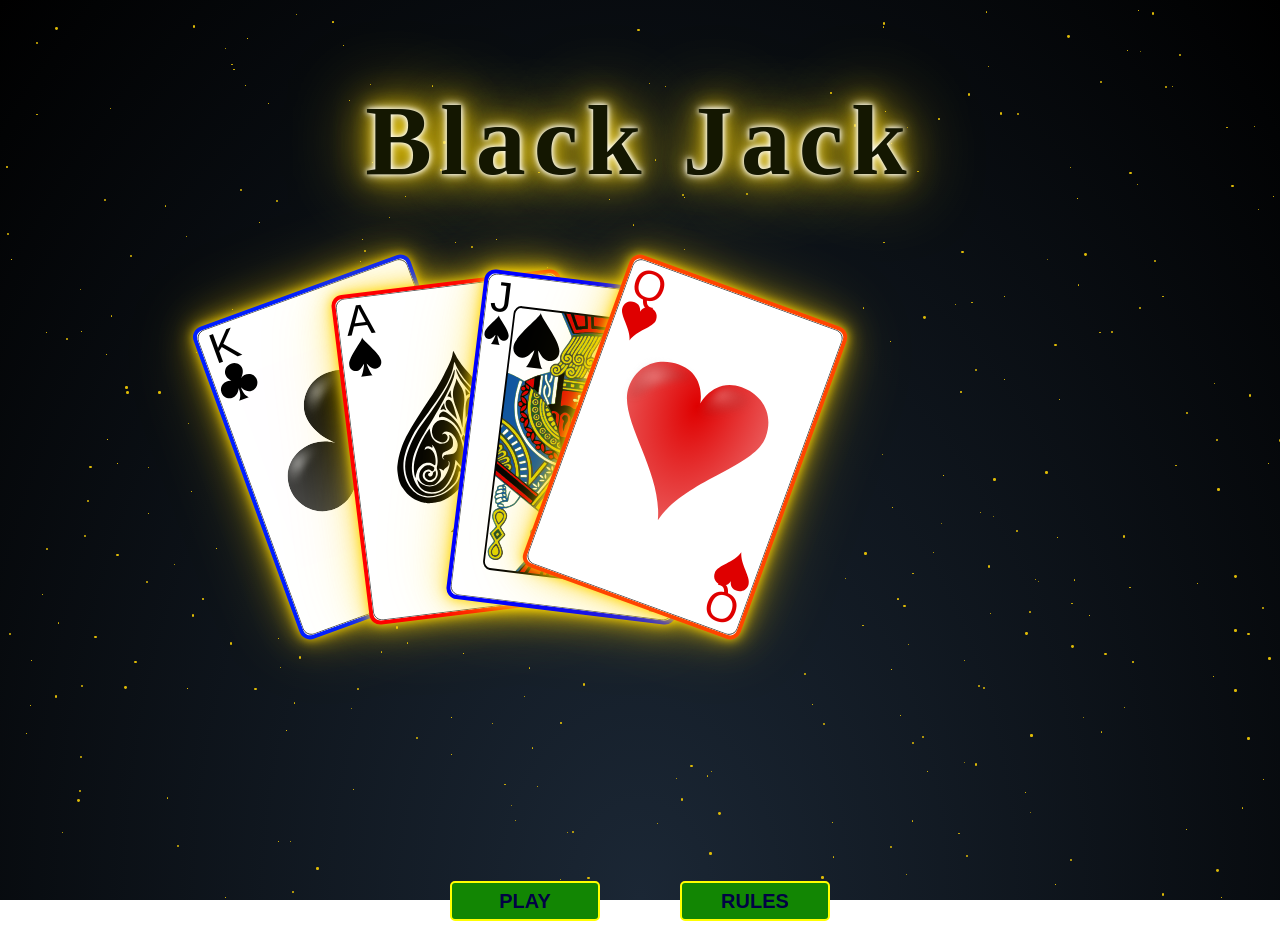
<file: index.html>
<!DOCTYPE html>
<html lang="en">

<head>
    <meta charset="UTF-8">
    <meta http-equiv="X-UA-Compatible" content="IE=edge">
    <meta name="viewport" content="width=device-width, initial-scale=1.0">
    <title>Black Jack</title>
    <link rel="stylesheet" href="./front.css">
</head>

<body>
    <div id="stars-bg" class="stars-bg"></div>
    <section>
        <h1 class="cover-title">Black Jack</h1>
        <div class="pics">
            <img class="fan-card" src="SVG-cards-1.3/king_of_clubs.svg" alt="king">
            <img class="fan-card" src="SVG-cards-1.3/ace_of_spades.svg" alt="ace">
            <img class="fan-card" src="SVG-cards-1.3/jack_of_spades2.svg" alt="jack">
            <img class="fan-card" src="SVG-cards-1.3/queen_of_hearts.svg" alt="queen">
        </div>
        <div class="center-buttons">
        <a href="./black-jack.html"><button class="button" popovertarget="mypopover" type="button">PLAY</button></a>
        <a href="#"><button class="button2" type="button">RULES</button></a>
        <!-- <div popover id="mypopover"></div> -->
        </div>
    </section>
    <script src="./front.js"></script>
</body>

</html>
</file>
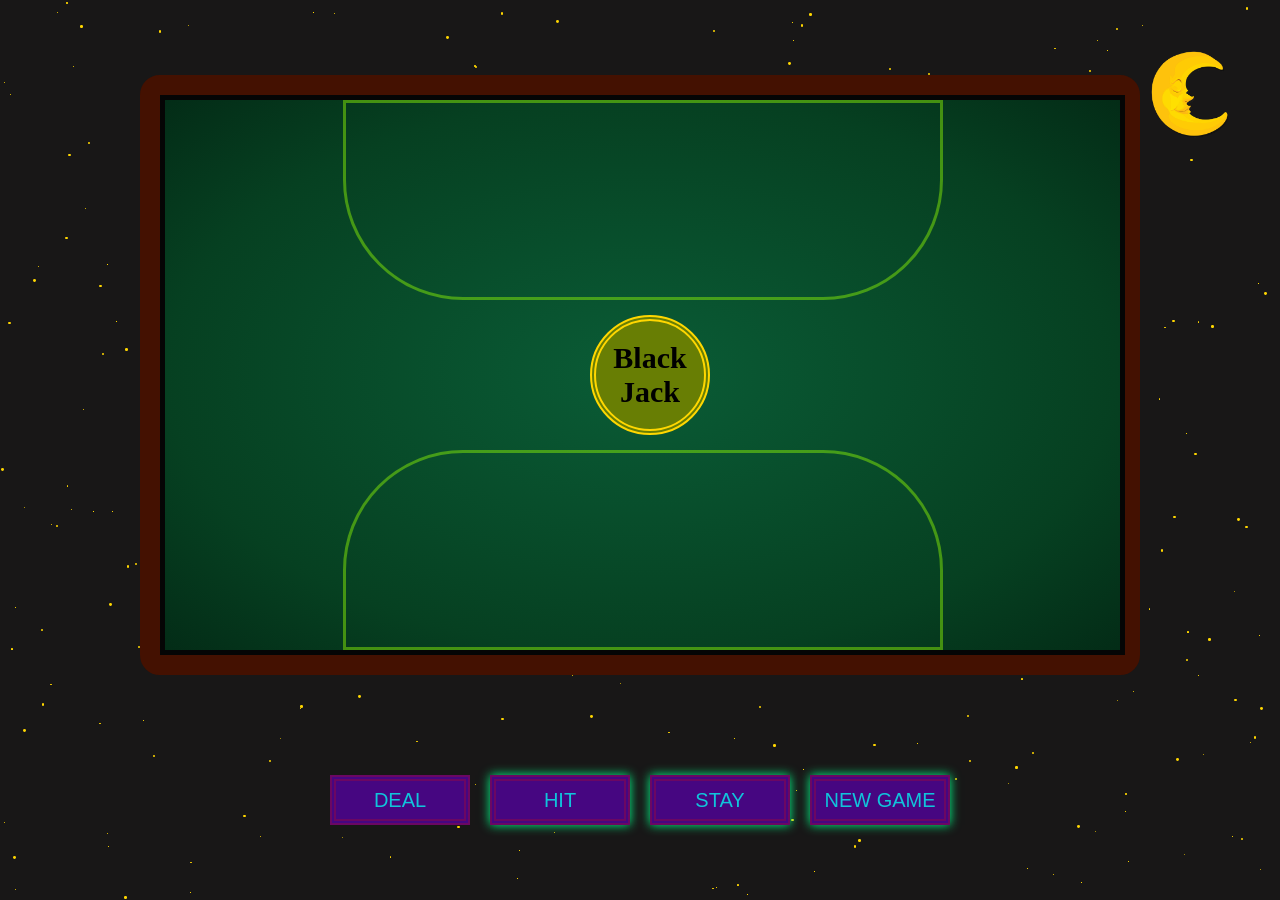
<file: black-jack.html>
<!DOCTYPE html>
<html lang="en">

<head>
    <meta charset="UTF-8">
    <meta http-equiv="X-UA-Compatible" content="IE=edge">
    <meta name="viewport" content="width=device-width, initial-scale=1.0">
    <title>Black Jack</title>
    <link rel="stylesheet" href="black.css">
</head>

<body>
    <div id="stars-bg" class="stars-bg"></div>

    <div class="moon">
       <img class="moon-svg" src="SVG-cards-1.3/moon1319.png" alt="moon">
    </div>
    <div class="sun">
        <img class="sun-svg" src="SVG-cards-1.3/sun59569.png" alt="sun">
    </div>
    <section id="table" class="table">
        <div class="border">
            <div class="flex-area">
                <div id="dealer-area" class="dealer-area">
                </div>
                <div class="center">
                    <h1 id="title">Black Jack</h1>
                </div>
                <div id="player-area" class="player-area">
                </div>
            </div>
        </div>
        <!-- this is to flip my cards -->
        <div class="scene">
            <div class="card">
                <div class="card_face"></div>
                <!-- <div class="card_back my-design"></div> -->
            </div>
        </div>
    </section>
    <!-- flip my card ends-->
    <div>
    </div>
    <!-- div-2 -->
    <div class="btn-container">
        <div class="dealer">
            <div class="player">
                <div>
                </div>
                <div class="player-btn">
                    <div class="dealer-btn">
                    </div>
                    <button id="deal" class="btn" type="button">DEAL</button>
                    <button id="hit" class="btn2" type="button">HIT</button>
                    <button id="stay" class="btn2" type="button">STAY</button>
                    <a href="front.html">
                        <button id="stay" class="btn2" type="button">NEW GAME</button>
                    </a>
                </div>
            </div>
            <div>

            </div>
        </div>
    </div>
    <script src="blackjack.js"></script>
</body>

</html>
</file>
<file: front.css>
.center-buttons {
   display: flex;
    justify-content: center;
    align-items: center;
    margin-top: 400px;
    gap: 5em;

}

.button {
 
    border: 2px solid yellow;
    border-radius: 5px;
    background-color: rgb(18, 134, 3);
    color: rgb(2, 2, 68);
    width: 150px;
    height: 40px;
    font-size: 20px;
    font-weight: 550;

}
.button2 {
  
    border: 2px solid yellow;
    border-radius: 5px;
    background-color: rgb(18, 134, 3);
    color: rgb(2, 2, 68);
    width: 150px;
    height: 40px;
    font-size: 20px;
    font-weight: 550;
}

.cover-title {
    font-size: 100px;
    text-align: center;
}
.cover-title {
  font-weight: 900;
  color: #141701;
  text-align: center;
  letter-spacing: 8px;
  /* The glow */
  text-shadow: 
    0 0 5px #fff,
    0 0 10px #fff,
    0 0 20px #ffd700, 
    0 0 40px #ffd700,
    0 0 80px #ffd700;
  
  /* The pulsing animation */
  animation: glow 2s ease-in-out infinite alternate;
}

@keyframes glow {
  0%, 18%, 22%, 25%, 53%, 57%, 100% {
    text-shadow: 
      0 0 5px #fff,
      0 0 10px #fff,
      0 0 20px #ffd700,
      0 0 40px #ffd700;
  }
  20%, 24%, 55% {
    text-shadow: none; /* flicker off */
  }
}


.pics {
 position: relative; /* anchor point */
  width: 650px;       /* wide enough for left: 370px + card width */
  height: 200px;
  margin: 0 auto; 
}

.fan-card:nth-child(1) {
     transform: rotate(15deg);
    border: 4px solid rgb(0, 30, 255);
    border-radius: 11px;
    z-index: 1;
    position: absolute;
    left: 40px;
  background: #fff; /* or your card face */
  
  /* The breathing glow */
  box-shadow: 
    0 0 10px rgba(255, 215, 0, 0.8),
    0 0 20px rgba(255, 215, 0, 0.6),
    0 0 40px rgba(255, 215, 0, 0.4),
    0 0 80px rgba(255, 215, 0, 0.2);
  
  animation: cardPulse 2.5s ease-in-out infinite;
}

.fan-card:nth-child(2) {
    border: 4px solid red;
    border-radius: 11px;
    z-index: 2;
    position: absolute;
    left: 150px;
  background: #fff; /* or your card face */
  
  /* The breathing glow */
  box-shadow: 
    0 0 10px rgba(255, 215, 0, 0.8),
    0 0 20px rgba(255, 215, 0, 0.6),
    0 0 40px rgba(255, 215, 0, 0.4),
    0 0 80px rgba(255, 215, 0, 0.2);
  
  animation: cardPulse 2.5s ease-in-out infinite;
}


.fan-card:nth-child(3) {
     transform: rotate(15deg);
    border: 4px solid blue;
    border-radius: 11px;
    z-index: 3;
    position: absolute;
    left: 265px;
  background: #fff; /* or your card face */
  
  /* The breathing glow */
  box-shadow: 
    0 0 10px rgba(255, 215, 0, 0.8),
    0 0 20px rgba(255, 215, 0, 0.6),
    0 0 40px rgba(255, 215, 0, 0.4),
    0 0 80px rgba(255, 215, 0, 0.2);
  
  animation: cardPulse 2.5s ease-in-out infinite;
}

.fan-card:nth-child(4) {
     transform: rotate(-15deg);
    border: 4px solid orangered;
    border-radius: 11px;
    z-index: 4;
    position: absolute;
    left: 370px;
  background: #fff; /* or your card face */
  
  /* The breathing glow */
  box-shadow: 
    0 0 10px rgba(255, 215, 0, 0.8),
    0 0 20px rgba(255, 215, 0, 0.6),
    0 0 40px rgba(255, 215, 0, 0.4),
    0 0 80px rgba(255, 215, 0, 0.2);
  
  animation: cardPulse 2.5s ease-in-out infinite;
}


/* Keep your fan rotations but add the variable */
.fan-card:nth-child(1) { --r: -20deg; }
.fan-card:nth-child(2) { --r: -7deg; }
.fan-card:nth-child(3) { --r: 7deg; }
.fan-card:nth-child(4) { --r: 20deg; }

.fan-card:nth-child(1) { transform: translateX(-50%) rotate(-20deg); }
.fan-card:nth-child(2) { transform: translateX(-50%) rotate(-7deg); }
.fan-card:nth-child(3) { transform: translateX(-50%) rotate(7deg); }
.fan-card:nth-child(4) { transform: translateX(-50%) rotate(20deg); }

.fan-card:nth-child(1) { animation-delay: 0s; }
.fan-card:nth-child(2) { animation-delay: 0.3s; }
.fan-card:nth-child(3) { animation-delay: 0.6s; }
.fan-card:nth-child(4) { animation-delay: 0.9s; }

@keyframes cardPulse {
  0%, 100% {
    box-shadow: 
      0 0 10px rgba(255, 215, 0, 0.8),
      0 0 20px rgba(255, 215, 0, 0.6),
      0 0 40px rgba(255, 215, 0, 0.4),
      0 0 80px rgba(255, 215, 0, 0.2);
    transform: translateX(-50%) rotate(var(--r)) scale(1);
  }
  50% {
    box-shadow: 
      0 0 20px rgba(255, 215, 0, 1),
      0 0 40px rgba(255, 215, 0, 0.8),
      0 0 60px rgba(255, 215, 0, 0.6),
      0 0 100px rgba(255, 215, 0, 0.3);
    transform: translateX(-50%) rotate(var(--r)) scale(1.02); /* tiny grow */
  }
}

@keyframes cardPulse {
  0%, 100% {
    box-shadow: /* your glow values */;
    transform: translateX(-50%) translateY(0) rotate(var(--r)) scale(1);
  }
  50% {
    box-shadow: /* your brighter glow values */;
    transform: translateX(-50%) translateY(-6px) rotate(var(--r)) scale(1.02);
  }
}


   
.stars-bg {
  position: fixed;
  top: 0;
  left: 0;
  width: 100%;
  height: 100%;
  z-index: -1;
  background: radial-gradient(ellipse at bottom, #1b2735 0%, #000000 100%);
  overflow: hidden;
}

.star {
  position: absolute;
  background: rgb(222, 186, 6);
  border-radius: 50%;
  animation: twinkle 1s infinite alternate;
}

@keyframes twinkle {
  0% { opacity: 0.2; transform: scale(0.8); }
  100% { opacity: 1; transform: scale(1.2); }
}
</file>
<file: black.css>
* {
    /* padding: 0; */
    /* margin: 0; */
    /* max-width: 100%; */
    box-sizing: border-box;
}

:root {
    --table-clr: rgb(2, 77, 10, 0.801);
    --border-clr: rgb(68, 17, 1);
    /* --bg-clr: rgb(1, 112, 216); */
    --deal-area-crl: rgba(146, 255, 3, 0.445);
    --bg-btn-clr: rgb(49, 49, 202);
    --btn-clr: rgb(17, 196, 219);
    --sb-clr: rgb(196, 207, 45);
    --border-bk-clr: rgb(5, 5, 5);
}

.dark-theme {
    --table-clr: rgb(44, 0, 73);
    --border-clr: rgb(15, 0, 83);
    /* --bg-clr: rgb(2, 0, 103); */
    --deal-area-crl: rgba(255, 255, 255, 0.445);
    --bg-btn-clr: rgb(19, 121, 45);
    --btn-clr: rgb(24, 85, 0);
    --sb-clr: rgb(45, 134, 207);
    --border-bk-clr: rgb(213, 216, 9);
    cursor: pointer;
}


body {

    height: 100vh;
    margin: 0;
    display: flex;
    flex-direction: column;
    justify-content: center;
    align-items: center;
}

/* STARST SECTION */
.stars-bg {
  position: fixed;
  inset: 0;
  pointer-events: none;
  z-index: 0;
  background-color: rgb(24, 23, 23);
}

.star {
  position: absolute;
  background: #ffd700;
  border-radius: 50%;
  animation: starPulse infinite alternate;
}

@keyframes starPulse {
  0% { opacity: 0.2; transform: scale(0.8); }
  100% { opacity: 1; transform: scale(1.2); }
}

.moon{
  position: fixed;
  top: 20px;
  right: 20px;
  z-index: 2; /* above stars and table */
  cursor: pointer;
}

.sun-svg {
  position: fixed;
  top: 40px;
  right: 40px;
  z-index: 2; /* above stars and table */
  cursor: pointer;
}

.table {
  position: relative;
  z-index: 1; /* above stars, below moon */
  margin: 60px auto 40px;
  width: 90%;
  max-width: 1000px;
}

body.light-mode .moon-svg {
  fill: #FFA500; /* sun color */
}
.sun-svg {
    width: 100px;
}
.moon-svg {
    width: 80px;
}
body.light-mode .stars-bg {
  background: url('SVG-cards-1.3/city.jpg');
  background-color:aqua;
  background-size: cover;
}

body.light-mode .star {
  display: none; /* hide stars in day mode */
}



/* .moon, .sun {
  position: fixed;
  top: 20px;
  right: 20px;
  z-index: 2;
  cursor: pointer;
} */

/* Night mode = show moon, hide sun */
.sun { display: none; }
.moon { display: block; }

/* Day mode = hide moon, show sun */
body.light-mode .moon { display: none; }
body.light-mode .sun { display: block; }


/* Game content sits above stars */
 .table, .title, .cards, header {
  position: relative;
  z-index: 1;
} 

    
     .moon-svg {
        fill: rgb(255, 225, 33);
        font-size: 60px;
        margin: 30px;
} 

.table {
    position: relative;
    margin: 0 auto;
    background-color: var(--table-clr);
    height: 600px;
    max-width: 1000px;
    width: 95%;
    border-radius: 20px;
    border: 20px solid var(--border-clr);
    text-align: center;
}

.border {
    border: 5px solid var(--border-bk-clr);
    height: 560px;
    width: 965px;
}

.dealer-area {
    display: flex;
    justify-content: center;
    align-items: center;
    gap: 2em;
    margin: auto;
    width: 600px;
    height: 200px;
    border: 3px solid var(--deal-area-crl);
    border-bottom-left-radius: 120px;
    border-bottom-right-radius: 120px;

}

.player-area {
    display: flex;
    justify-content: center;
    align-items: center;
    gap: 2em;
    margin: auto;
    width: 600px;
    height: 200px;
    border: 3px solid var(--deal-area-crl);
    border-top-left-radius: 120px;
    border-top-right-radius: 120px;
    position: relative;
    left: 0px;
    top: 150px;
}



/* this section is for my flipper */
.scene {
    width: 100px;
    height: 150px;
    perspective: 600px;
}

.card {
    width: 100%;
    height: 100%;
    position: relative;
    transition: transform 0.3s;
    transform-style: preserve-3d;
}

.card_face {
    position: absolute;
    height: 100%;
    backface-visibility: hidden;
}

.flipped {
    transform: rotateY(180deg);
}

/* end of my flipper */
.my-design {
    transform: rotateY(180deg);
    width: 100%;
    background-image: url("SVG-cards-1.3/card-back10118728.jpg");
    background-repeat: no-repeat;
    background-size: 105%;
    color: rgb(82, 64, 199);
    text-align: center;
    display: block;

}

.flex-btn {
    /* position: absolute; */
    left: 530px;
    bottom: 250px;
    display: flex;
    flex-direction: column;
    width: 5%;
    gap: 2px;
}

.color-btn {
    background-color: var(--bg-btn-clr);
    color: var(--btn-clr);
}

.center-jack {
    position: relative;
}

.center {
    position: absolute;
    left: 430px;
    top: 210px;
}

h1 {
    display: flex;
    justify-content: center;
    align-items: center;
    font-size: 30px;
    height: 120px;
    width: 120px;
    border-radius: 50%;
    background-color: rgb(104, 126, 4);
    border: 6px double gold;
    position: relative;
    right: 0px;
    top: -15px;
}


.player {
    position: relative;
}

.player-btn {

    display: flex;
    justify-content: center;
    margin-top: 100px;
    gap: 20px;
    top: 130px;
    left: 50px;
}

.dealer {
    position: relative;
}

.dealer-btn {
    position: absolute;
    top: 190px;
    left: 720px;
}

.btn {
    font-size: 20px;
    color: var(--btn-clr);
    border-style: dashed;
    border: 6px double rgba(212, 13, 13, 0.26);
    background-color: rgb(70, 6, 129);
    width: 140px;
    height: 50px;
}

.btn2 {
    font-size: 20px;
    color: var(--btn-clr);
    border-style: dashed;
    border: 6px double rgba(212, 13, 13, 0.26);
    background-color: rgb(70, 6, 129);
    width: 140px;
    height: 50px;
}

a {
    text-decoration: none;

}







@keyframes dealCard {
    from {
        transform: translateY(-200px) rotate(180deg) scale(0.5);
        opacity: 0;
    }

    to {
        transform: translateY(0) rotate(0deg) scale(1);
        opacity: 1;
    }
}

/* {
  animation: dealCard 0.4s ease-out;
} */

.btn2,
.stand-btn {
    box-shadow: 0 0 10px #00ff88;
    transition: all 0.2s;
}

.btn2:hover {
    box-shadow: 0 0 20px #d4ff00, 0 0 40px #ffc800;
    transform: scale(1.05);
}

.table {
    background: radial-gradient(ellipse at center,
            #0a5c36 0%,
            #064021 70%,
            #032b16 100%);
}
</file>
